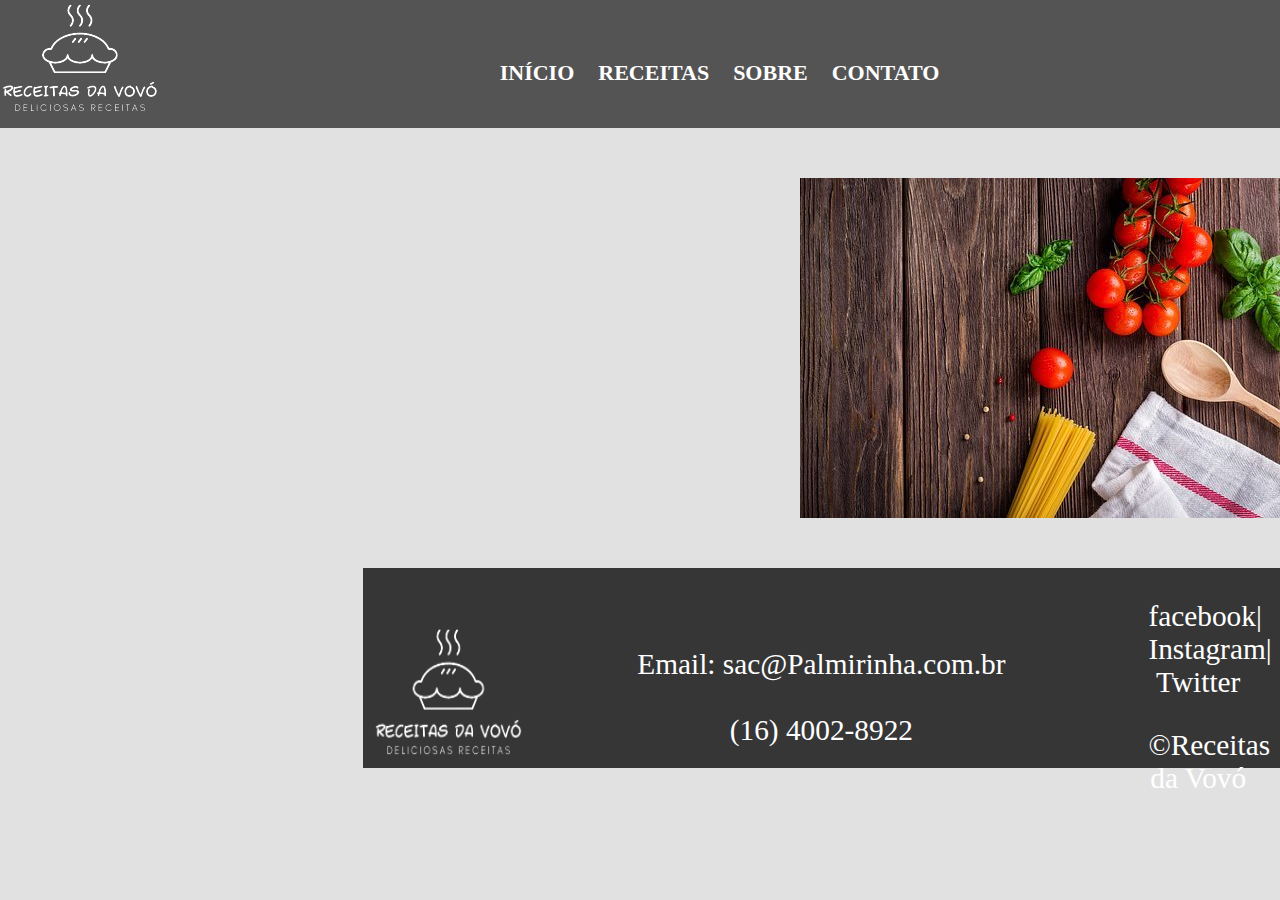
<file: SITE RECEITA/index.html>
<!DOCTYPE html>
<html lang="pt-br">

<head>
    <meta charset="UTF-8">
    <meta http-equiv="X-UA-Compatible" content="IE=edge">
    <meta name="viewport" content="width=device-width, initial-scale=1.0">
    <title>Receitinhas da Vovó Palmirinha</title>
    <link rel="stylesheet" type="text/css" href="estilo.css">
    
</head>
<body>
    
    <header>
        <div id="logo"> <img src="img/logopao.png">  
            <nav>
                <ul>
                    <li><a href="index.html">Início</a></li>
                    <li><a href="receitas.html">Receitas</a></li>
                    <li><a href="sobre.html">Sobre</a></li>
                    <li><a href="contatos.html">Contato</a></li>
                </ul>
            </nav>
        </div>
    </header>
    <main>

        <div class="container">
        <img src="img/fundo2.png" alt="">
        </div>  
    </main>  

    <footer>
        <div class="logofooter">
        <img src="img/logopao.png">
        </div>	
        <div id="um">
            <p> Email: sac@Palmirinha.com.br</p>	
            <br>
            <p>(16) 4002-8922</p>
        </div>
        
        <div id="dois">	
            <a href="#"> facebook</a>|<a href="#"> Instagram</a>|<a href="#"> Twitter</a> 
            <p>&copy;Receitas da Vovó</p>
        </div>	

    </footer>
    
</body>
    
</html>
</file>
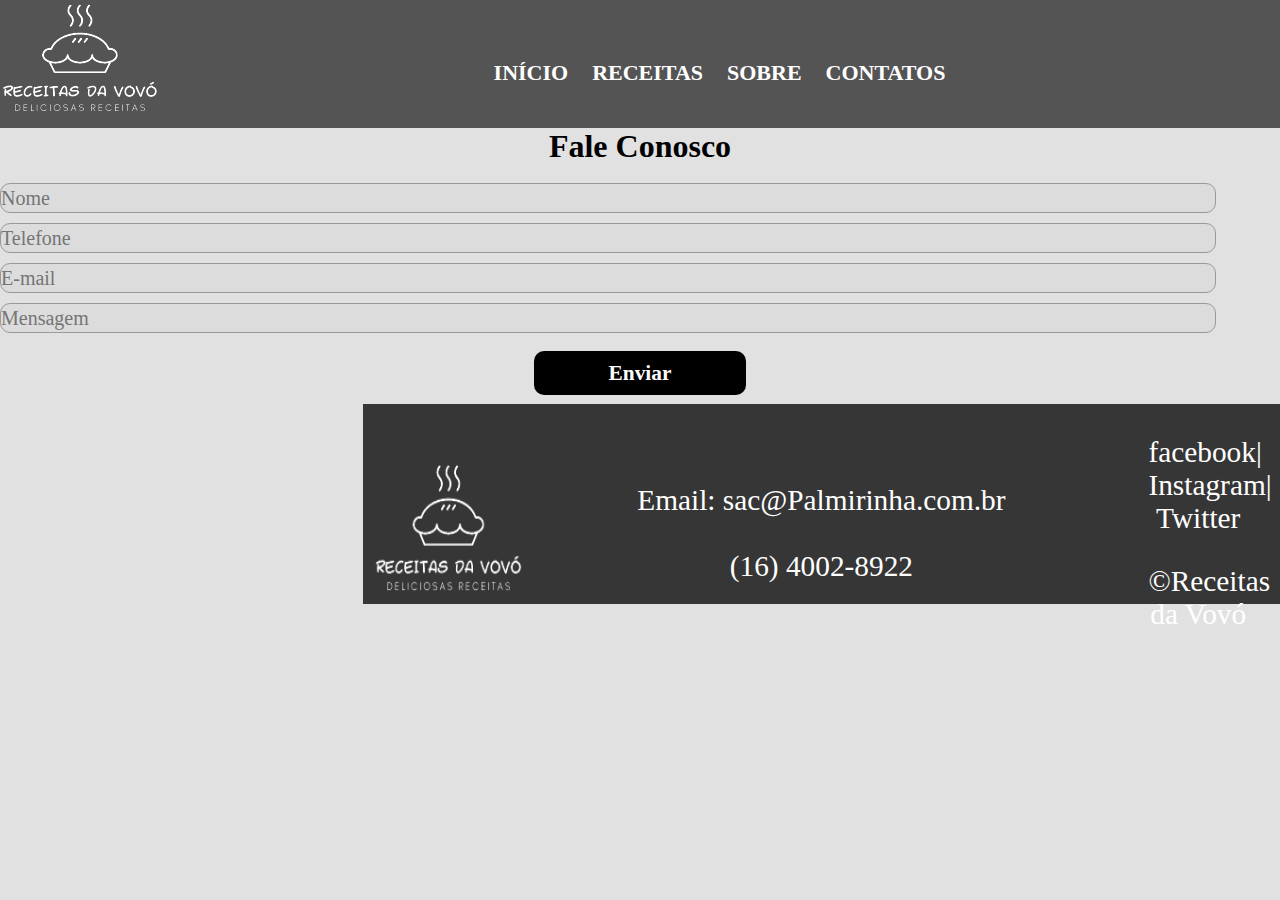
<file: SITE RECEITA/contatos.html>
<!DOCTYPE html>
<html lang="pt-br">

<header>
    <meta charset="UTF-8">
    <meta http-equiv="X-UA-Compatible" content="IE=edge">
    <meta name="viewport" content="width=device-width, initial-scale=1.0">
    <title>contatos</title>
    <link rel="stylesheet" type="text/css" href="estilo.css">
    
</header>
<body>
    
    <header>
        <div id="logo"> <img src="img/logopao.png">  
            <nav>
                <ul>
                    <li><a href="index.html">Início</a></li>
                    <li><a href="receitas.html">Receitas</a></li>
                    <li><a href="sobre.html">Sobre</a></li>
                    <li><a href="contatos.html">Contatos</a></li>
                </ul>
            </nav>
        </div>
    </header>
    <main>
        <div id="formulario">
			<center><h1 class="titulo">Fale Conosco</h1></center><br>
							
				<form>
					<input type="text" placeholder="Nome"><br>
					<input type="text" placeholder="Telefone"><br>
					<input type="email" placeholder="E-mail"><br>
					<input type="text" placeholder="Mensagem"><br>
					<br><center><h3><a class="botao" href="index.html">Enviar</a></h3></center>
						
				</form>	
				
			</div>
        </main> 
        <br>   

    <footer>
        <div class="logofooter">
        <img src="img/logopao.png">
        </div>	
        <div id="um">
            <p> Email: sac@Palmirinha.com.br</p>	
            <br>
            <p>(16) 4002-8922</p>
        </div>
        
        <div id="dois">	
            <a href="#"> facebook</a>|<a href="#"> Instagram</a>|<a href="#"> Twitter</a> 
            <p>&copy;Receitas da Vovó</p>
        </div>	

    </footer>
    
</body>
    
</html>
</file>
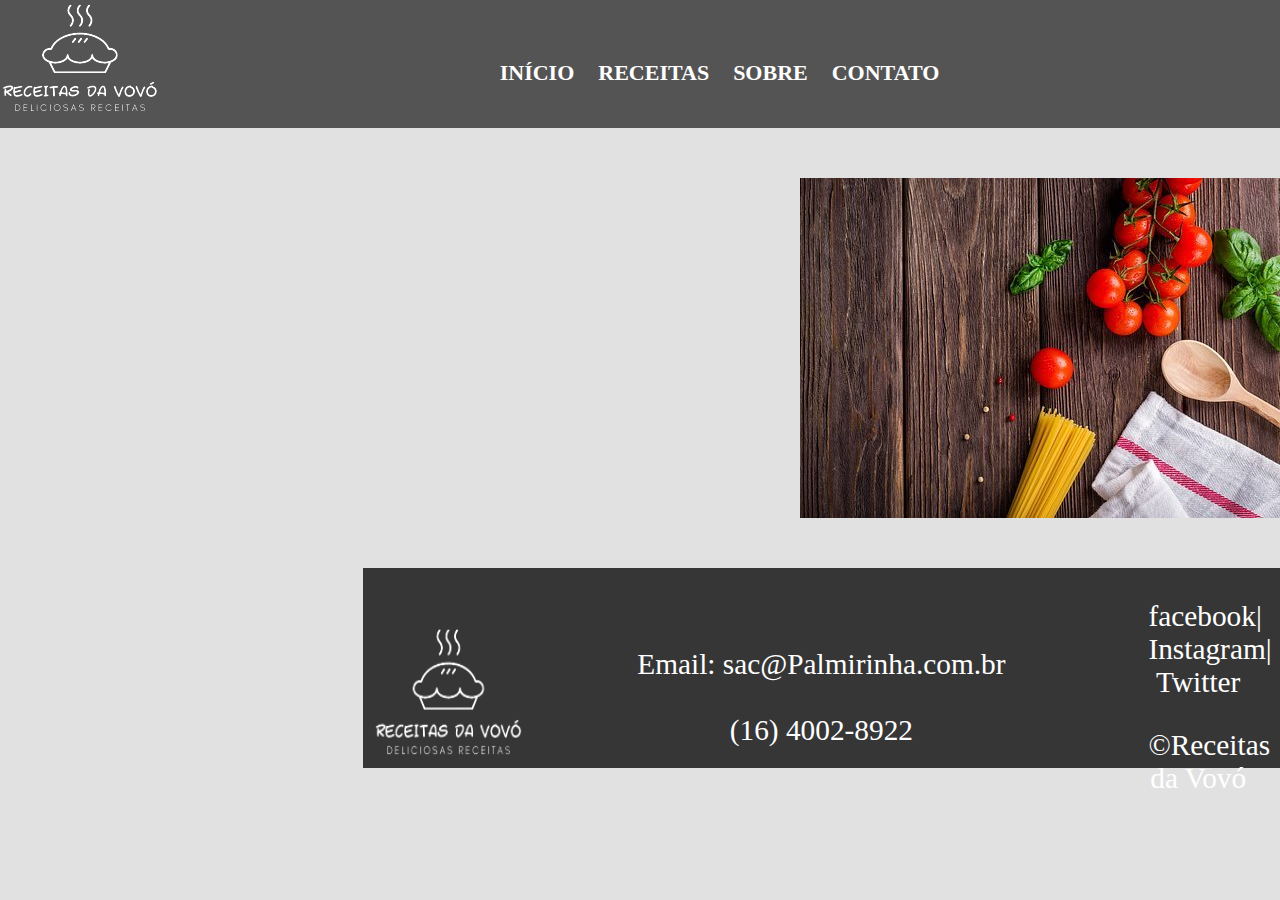
<file: SITE RECEITA/sobre.html>
<!DOCTYPE html>
<html lang="pt-br">


<head>
    <meta charset="UTF-8">
    <meta http-equiv="X-UA-Compatible" content="IE=edge">
    <meta name="viewport" content="width=device-width, initial-scale=1.0">
    <title>Sobre</title>
    <link rel="stylesheet" type="text/css" href="estilo.css">
    
</head>
<body>
    
    <header>
        <div id="logo"> <img src="img/logopao.png">  
            <nav>
                <ul>
                    <li><a href="index.html">Início</a></li>
                    <li><a href="receitas.html">Receitas</a></li>
                    <li><a href="sobre.html">Sobre</a></li>
                    <li><a href="contatos.html">Contato</a></li>
                </ul>
            </nav>
        </div>
    </header>

        <div class="container">
        <img src="img/fundo2.png" alt="">
        </div>    

    <footer>
        <div class="logofooter">
        <img src="img/logopao.png">
        </div>	
        <div id="um">
            <p> Email: sac@Palmirinha.com.br</p>	
            <br>
            <p>(16) 4002-8922</p>
        </div>
        
        <div id="dois">	
            <a href="#"> facebook</a>|<a href="#"> Instagram</a>|<a href="#"> Twitter</a> 
            <p>&copy;Receitas da Vovó</p>
        </div>	

    </footer>
    
</body>
    
</html>
</file>
<file: SITE RECEITA/estilo.css>
header{
	background-color: #555454;
	-webkit-background-size: cover;
    -moz-background-size: cover;
    -o-background-size: cover;
    background-size: cover;	
}

body{
	background-color: rgb(226, 225, 225);
}

*{
	margin:0%;
	padding:0%;
	box-sizing: border-box;
	font-size: "Open Sans";
}

html{
	scroll-behavior: smooth;
	
}
	
nav{
	width: 100%;
	position: relative;
	background: (rgb(44, 0, 0),transparent);
	text-align: center;
	
	
}

nav ul li{
	display:inline-block;
	margin-top: 40px;
}	

nav ul li a{
	text-decoration: none;
	padding: 5px 0;
	display: inline-block;
	margin: 15px 10px;
	color: rgb(255, 255, 255);
	font-weight: 700;
	text-transform: uppercase;
	border-bottom: 3px solid transparent;
	transition: all 0.25s ease-in-out;
	font-size: 22px;
}	

nav ul li:hover{
	border-bottom: 3px solid #ffffff;	
}

#logo{
	display: flex;
}

.container img{
	display: flex;
	margin: 50px 200px 50px 800px;	
	align-items: center;
}

footer{
	padding: 10px;
	display:grid;
	grid-template-columns: 16% 68% 16%;
	background-color:#363636;
	height:200px;	
	color:white;
	font-size:22pt;
	text-align:center;
	float: inline-end;
	text-decoration: none;	
	align-items: center;

}
footer a{
	text-decoration:none;
	color:white;
}

/*
footer{
	
	height: 350px;

	font-weight: 700;
	text-align: center;
}
*/

#dois {
	margin: 22px;
	margin-bottom: 22px;
}

#dois p{
	margin-top: 30px;
}

div a{
	color: rgb(255, 255, 255);
}

.logofooter img{
	width: 150px;
	height: 150px;
	margin-top: 10px;
}

#fale_conosco{
	background-color:gray;
	display:grid;
	grid-template-columns:50% 50%;
	padding:20px;
}

#formulario input{
	width:95%;
	border: 1px solid #999;
	border-radius:10px;
	margin-bottom:10px;
	height:30px;
	font-family:calibri;
	font-size:20px;
	background-color:gainsboro;
}	


.botao{
	color:white;
	font-family:calibri;
	font-size:16pt;
	text-decoration:none;
	padding:10px 75px;
	background-color:black;
	border-radius:10px;
}

.botao:hover{
	background-color:#00BFFF;
	transition:0.3s;
 


}
#rece{
	display:grid;
	grid-template-columns:49% 49%;
}

#rece img{
	padding:18px;
	margin-left:40px; 
	border-radius:32px;
}
	
	
.feijoada{
	padding:18px;
	margin-left:40px; 
	
	
}
.feijoada h2{
	color:rgb(0, 0, 0);
}	
.feijoada p{
	color:white;
	font-size:15pt;
	
}
.feijoada a{
	text-decoration:none;
	
}
#peças{
	display:grid;
	grid-template-columns:25% 25% 25% 25%;
}
#peças img{
	height:300px;
	padding:18px;
	margin-left:40px; 
	border-radius:32px;
}
.PC1{
	background-color:#363636;
	border-radius:20px;
	text-align:center;
	padding:50px;
	margin-left:55px;
	width:203px;
	height:250px;
}
.PC1 a{
	text-decoration:none;
}

.PC1 p{
	color:white;
	font-size:15pt;
}

.PC1 h2{
	color:white;
}
</file>
